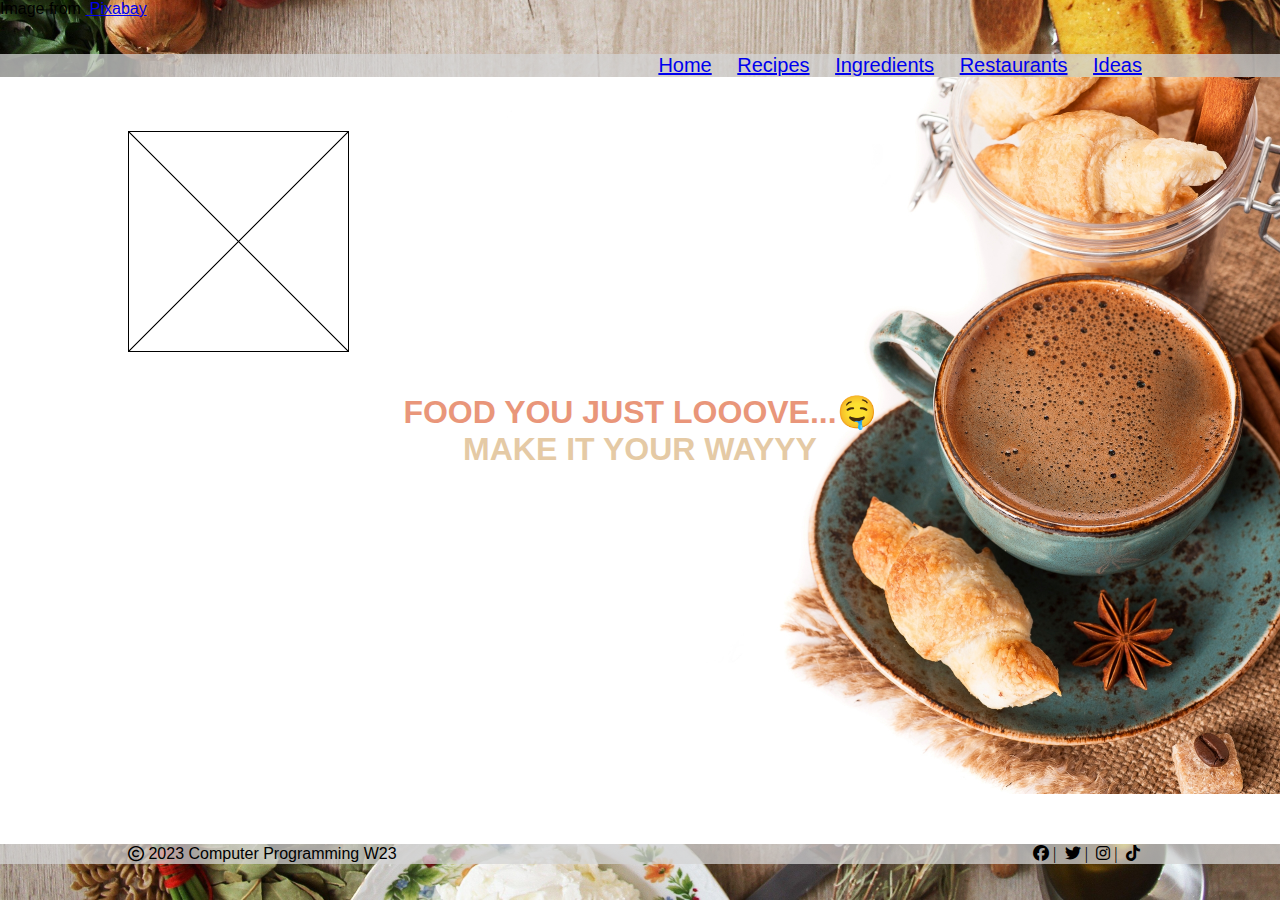
<file: index.html>
<!DOCTYPE html>
<html lang="en">
<head>
    <meta charset="UTF-8">
    <title>Cooking</title>
    <link rel="stylesheet" href="styles/common.css">
    <link rel="stylesheet" href="styles/index.css">
    <link rel="stylesheet" href="https://cdnjs.cloudflare.com/ajax/libs/font-awesome/6.3.0/css/all.min.css"/>
</head>
<body>
<div class="content">
    <table class="nav-background">
        <colgroup>
            <col style="width:10%;">
            <col style="width:80%;">
            <col style="width:10%;">
        </colgroup>
        <tr>
            <td colspan="3">
                Image from <a href="https://pixabay.com/photos/asparagus-steak-veal-steak-veal-2169305/">&nbsp;Pixabay</a><br/><br/><br/>
            </td>
        </tr>
        <tr class="nav-backdrop">
            <td>&nbsp;</td>
            <td class="nav-bar">
                <a href="index.html">Home</a>
                <a href="recipes.html">Recipes</a>
                <a href="ingredients.html">Ingredients</a>
                <a href="restaurants.html">Restaurants</a>
                <a href="ideas.html">Ideas</a>
            </td>
            <td>&nbsp;</td>
        </tr>
    </table>
    <br/>
    <br/>
    <br/>
    <div class="home-image1">
        <img src="images/image-220x220.png" height="222" width="222"/>
    </div>
    <br/>
    <br/>
    <h1 style="color: darksalmon;">FOOD YOU JUST LOOOVE...🤤</h1>
    <h1 style="color: rgb(229, 202, 165);">MAKE IT YOUR WAYYY</h1>
</div>
<table class="footer">
    <colgroup>
        <col style="width:10%;">
        <col style="width:40%;">
        <col style="width:40%;">
        <col style="width:10%;">
    </colgroup>
    <tr class="footer-backdrop">
        <td></td>
        <td><i class="fa-regular fa-copyright"></i> 2023 Computer Programming W23</td>
        <td class="footer-contacts">
            <i class="fa-brands fa-facebook">&nbsp;|&nbsp;</i>
            <i class="fa-brands fa-twitter">&nbsp;|&nbsp;</i>
            <i class="fa-brands fa-instagram">&nbsp;|&nbsp;</i>
            <i class="fa-brands fa-tiktok">&nbsp;&nbsp;&nbsp;</i>
        </td>
        <td></td>
    </tr>
    <tr><td colspan="4">&nbsp;</td></tr>
    <tr><td colspan="4">&nbsp;</td></tr>
</table>
</body>
</html>
</file>
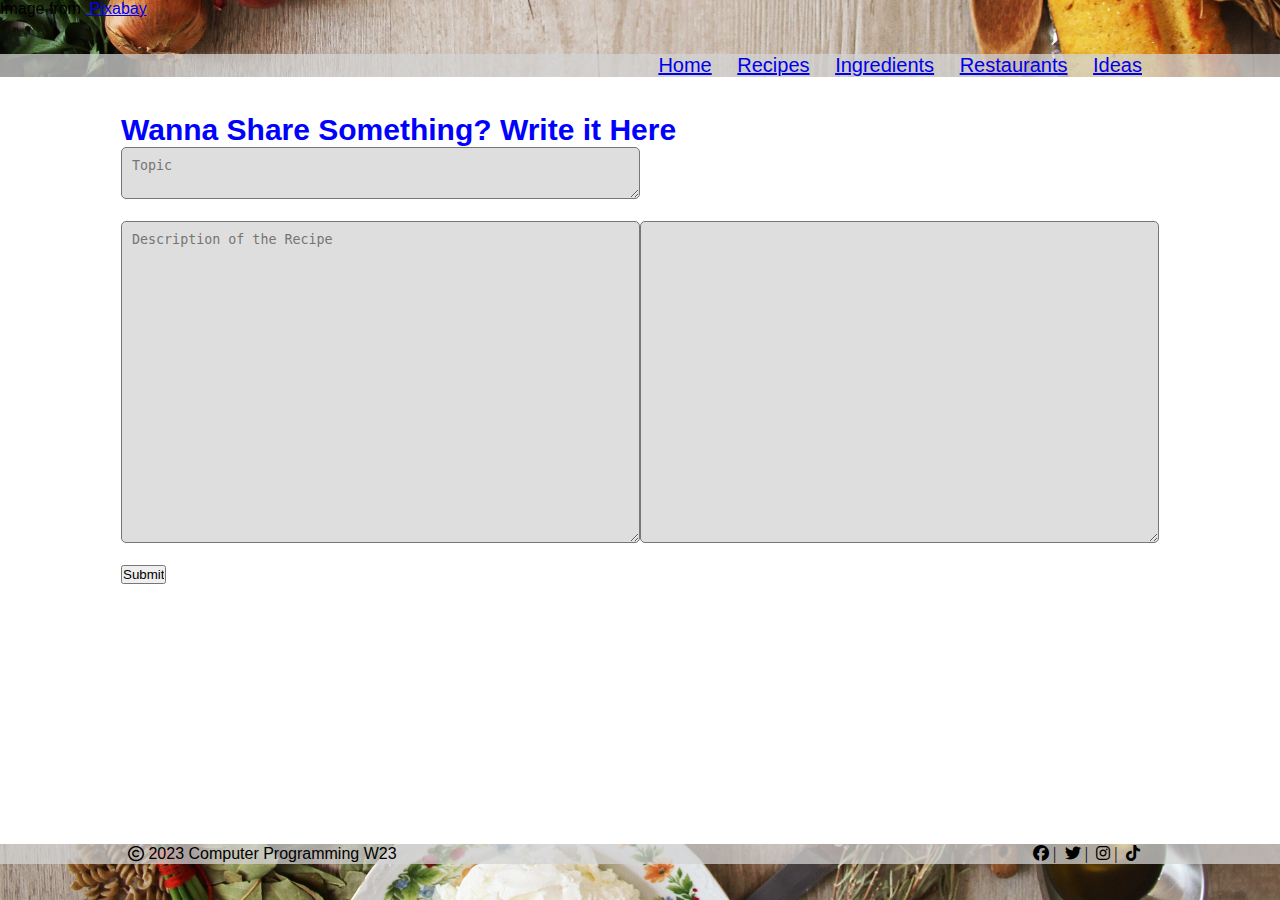
<file: ideas.html>
<!DOCTYPE html>
<html lang="en">
<head>
    <meta charset="UTF-8">
    <title>Ideas</title>
    <link rel="stylesheet" href="styles/common.css">
    <link rel="stylesheet" href="styles/ideas.css">
    <link rel="stylesheet" href="https://cdnjs.cloudflare.com/ajax/libs/font-awesome/6.3.0/css/all.min.css"/>
</head>
<body>
<div class="content">
    <table class="nav-background">
        <colgroup>
            <col style="width:10%;">
            <col style="width:80%;">
            <col style="width:10%;">
        </colgroup>
        <tr>
            <td colspan="3">
                Image from <a href="https://pixabay.com/photos/asparagus-steak-veal-steak-veal-2169305/">&nbsp;Pixabay</a><br/><br/><br/>
            </td>
        </tr>
        <tr class="nav-backdrop">
            <td>&nbsp;</td>
            <td class="nav-bar">
                <a href="index.html">Home</a>
                <a href="recipes.html">Recipes</a>
                <a href="ingredients.html">Ingredients</a>
                <a href="restaurants.html">Restaurants</a>
                <a href="ideas.html">Ideas</a>
            </td>
            <td>&nbsp;</td>
        </tr>
    </table>
    <table>
        <colgroup>
            <col style="width: 10%">
            <col style="width: 80%">
            <col style="width: 10%">
        </colgroup>
        <tr>&nbsp;</tr>
        <tr>
            <td>&nbsp;</td>
            <td class="bg-main-content">
                <table>
                    <form action="/action_page.php">
                        <tr>
                            <td colspan="3"><h2>Wanna Share Something? Write it Here</h2></td>
                        </tr>
                        <tr>
                            <td style="width: 50%">
                                <textarea name="message" rows="2" cols="60" placeholder="Topic"></textarea>
                                <br><br>
                            </td>
                        </tr>
                        <tr style="height:250px">
                            <td>
                                <textarea name="message" rows="20" cols="60"
                                          placeholder="Description of the Recipe"></textarea>
                                <br><br>
                            </td>
                            <td></td>
                            <td>
                            <textarea name="message" rows="20" cols="60" placeholder="Recently Shared">
                            </textarea>
                                <br><br>
                            </td>
                        </tr>

                        <tr>
                            <td>
                                <input type="submit">
                            </td>
                            <td></td>
                            <td></td>
                        </tr>

                        <tr>&nbsp;</tr>
                    </form>
                </table>
            </td>
            <td>&nbsp;</td>
        </tr>
    </table>
</div>
<table class="footer">
    <colgroup>
        <col style="width:10%;">
        <col style="width:40%;">
        <col style="width:40%;">
        <col style="width:10%;">
    </colgroup>
    <tr class="footer-backdrop">
        <td></td>
        <td><i class="fa-regular fa-copyright"></i> 2023 Computer Programming W23</td>
        <td class="footer-contacts">
            <i class="fa-brands fa-facebook">&nbsp;|&nbsp;</i>
            <i class="fa-brands fa-twitter">&nbsp;|&nbsp;</i>
            <i class="fa-brands fa-instagram">&nbsp;|&nbsp;</i>
            <i class="fa-brands fa-tiktok">&nbsp;&nbsp;&nbsp;</i>
        </td>
        <td></td>
    </tr>
    <tr><td colspan="4">&nbsp;</td></tr>
    <tr><td colspan="4">&nbsp;</td></tr>
</table>
</body>
</html>
</file>
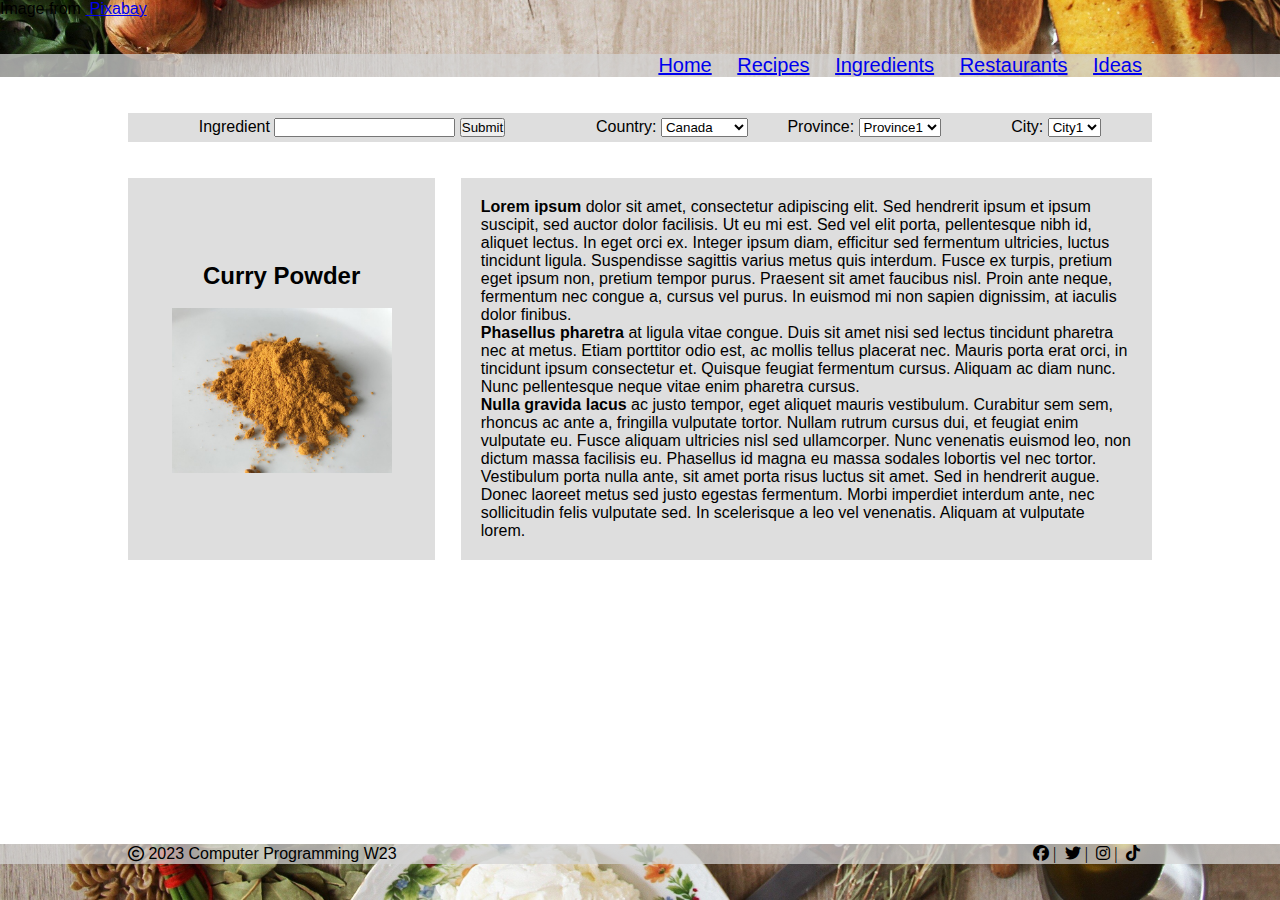
<file: ingredients.html>
<!DOCTYPE html>
<html lang="en">
<head>
    <meta charset="UTF-8">
    <title>Ingredients</title>
    <link rel="stylesheet" href="styles/common.css">
    <link rel="stylesheet" href="styles/ingredients.css">
    <link rel="stylesheet" href="https://cdnjs.cloudflare.com/ajax/libs/font-awesome/6.3.0/css/all.min.css"/>
</head>
<body>
<div class="content">
<table class="nav-background">
    <colgroup>
        <col style="width:10%;">
        <col style="width:80%;">
        <col style="width:10%;">
    </colgroup>
    <tr>
        <td colspan="3">
            Image from <a href="https://pixabay.com/photos/asparagus-steak-veal-steak-veal-2169305/">&nbsp;Pixabay</a><br/><br/><br/>
        </td>
    </tr>
    <tr class="nav-backdrop">
        <td>&nbsp;</td>
        <td class="nav-bar">
            <a href="index.html">Home</a>
            <a href="recipes.html">Recipes</a>
            <a href="ingredients.html">Ingredients</a>
            <a href="restaurants.html">Restaurants</a>
            <a href="ideas.html">Ideas</a>
        </td>
        <td>&nbsp;</td>
    </tr>
</table>
<br/>
<br/>
<table class="ing-content">
    <colgroup>
        <col style="width:10%;">
        <col style="width:35%;">
        <col style="width:15%;">
        <col style="width:15%;">
        <col style="width:15%;">
        <col style="width:10%;">
    </colgroup>
    <tr>
        <form>
            <td>&nbsp;</td>
            <td class="search">
                <label for="ingredient">Ingredient</label>
                <input type="text" id="ingredient" name="ingredient"/>
                <button type="submit">Submit</button>
            </td>
            <td class="search">
            <label for="country">Country:</label>
                <select id="country" name="country">
                    <option value="Canada">Canada</option>
                    <option value="India">India</option>
                    <option value="Philippines">Philippines</option>
                </select>
            </td>
            <td class="search">
            <label for="province">Province:</label>
                <select id="province" name="province">
                    <option value="province1">Province1</option>
                    <option value="province2">Province2</option>
                    <option value="province3">Province3</option>
                </select>
            </td>
            <td class="search">
            <label for="city">City:</label>
                <select id="city" name="city">
                    <option value="city1">City1</option>
                    <option value="city2">City2</option>
                    <option value="city3">City3</option>
                </select>
            </td>
            <td>&nbsp;</td>
        </form>
    </tr>
</table>
<br/>
<br/>
<table>
    <colgroup>
        <col style="width:10%;">
        <col style="width:24%;">
        <col style="width:2%;">
        <col style="width:54%;">
        <col style="width:10%;">
    </colgroup>
    <tr>
        <td>&nbsp;</td>
        <td class="bg-ingredients-img">
            <h2>Curry Powder</h2>
            <br/>
            <img src="images/curry_powder.jpg" width="220"/>
        </td>
        <td>&nbsp;</td>
        <td class="bg-ingredients-store">
            <p><b>Lorem ipsum</b> dolor sit amet, consectetur adipiscing elit. Sed hendrerit ipsum et ipsum suscipit,
                sed auctor dolor facilisis. Ut eu mi est. Sed vel elit porta, pellentesque nibh id, aliquet lectus. In
                eget orci ex. Integer ipsum diam, efficitur sed fermentum ultricies, luctus tincidunt ligula.
                Suspendisse sagittis varius metus quis interdum. Fusce ex turpis, pretium eget ipsum non, pretium tempor
                purus. Praesent sit amet faucibus nisl. Proin ante neque, fermentum nec congue a, cursus vel purus. In
                euismod mi non sapien dignissim, at iaculis dolor finibus.</p>
            <p><b>Phasellus pharetra</b> at ligula vitae congue. Duis sit amet nisi sed lectus tincidunt pharetra nec at
                metus. Etiam porttitor odio est, ac mollis tellus placerat nec. Mauris porta erat orci, in tincidunt
                ipsum consectetur et. Quisque feugiat fermentum cursus. Aliquam ac diam nunc. Nunc pellentesque neque
                vitae enim pharetra cursus.</p>
            <p><b>Nulla gravida lacus</b> ac justo tempor, eget aliquet mauris vestibulum. Curabitur sem sem, rhoncus ac
                ante a, fringilla vulputate tortor. Nullam rutrum cursus dui, et feugiat enim vulputate eu. Fusce
                aliquam ultricies nisl sed ullamcorper. Nunc venenatis euismod leo, non dictum massa facilisis eu.
                Phasellus id magna eu massa sodales lobortis vel nec tortor. Vestibulum porta nulla ante, sit amet porta
                risus luctus sit amet. Sed in hendrerit augue. Donec laoreet metus sed justo egestas fermentum. Morbi
                imperdiet interdum ante, nec sollicitudin felis vulputate sed. In scelerisque a leo vel venenatis.
                Aliquam at vulputate lorem.</p>
        </td>
        <td>&nbsp;</td>
    </tr>
</table>
</div>
<table class="footer">
    <colgroup>
        <col style="width:10%;">
        <col style="width:40%;">
        <col style="width:40%;">
        <col style="width:10%;">
    </colgroup>
    <tr class="footer-backdrop">
        <td></td>
        <td><i class="fa-regular fa-copyright"></i> 2023 Computer Programming W23</td>
        <td class="footer-contacts">
            <i class="fa-brands fa-facebook">&nbsp;|&nbsp;</i>
            <i class="fa-brands fa-twitter">&nbsp;|&nbsp;</i>
            <i class="fa-brands fa-instagram">&nbsp;|&nbsp;</i>
            <i class="fa-brands fa-tiktok">&nbsp;&nbsp;&nbsp;</i>
        </td>
        <td></td>
    </tr>
    <tr><td colspan="4">&nbsp;</td></tr>
    <tr><td colspan="4">&nbsp;</td></tr>
</table>
</body>
</html>
</file>
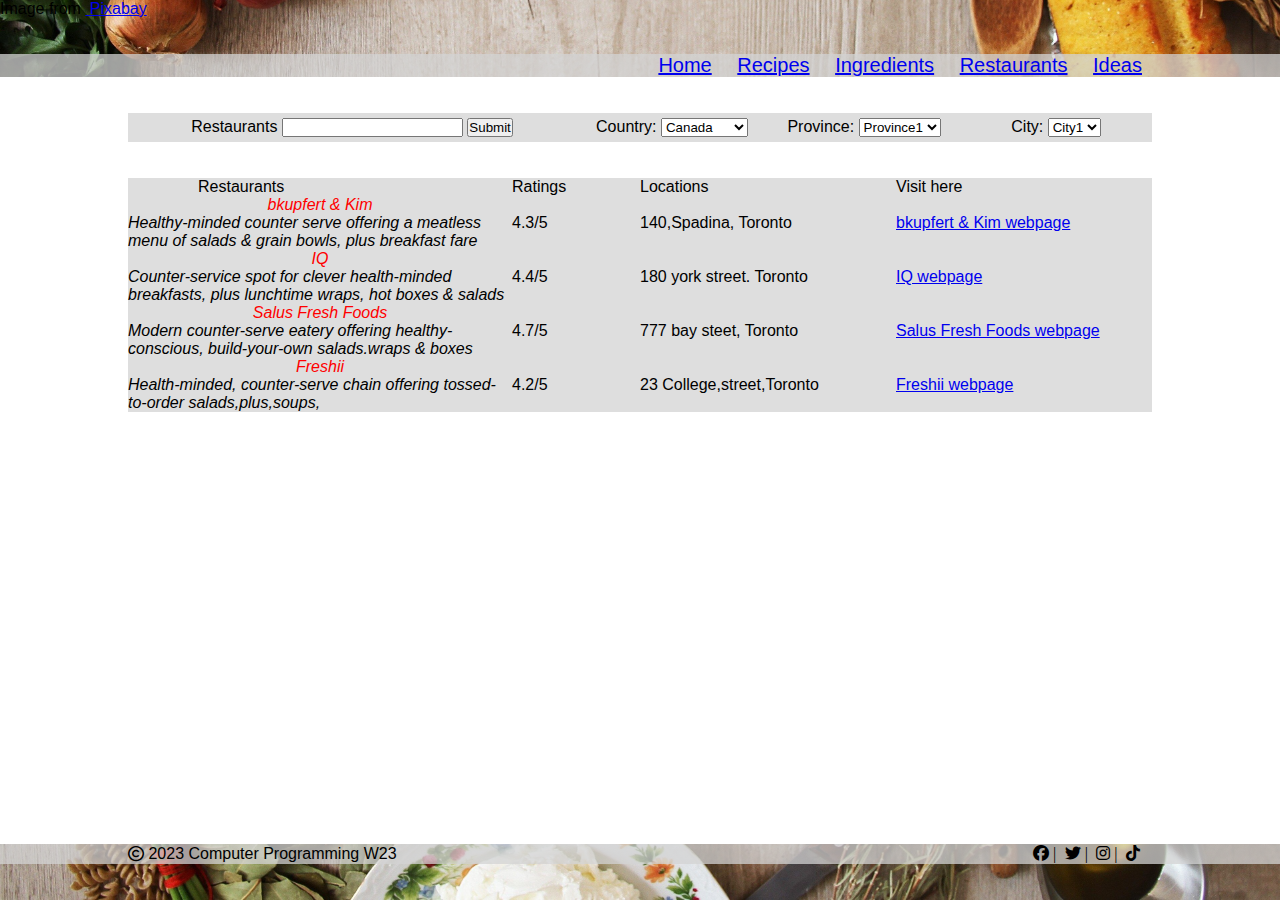
<file: restaurants.html>
<!DOCTYPE html>
<html lang="en">
<head>
    <meta charset="UTF-8">
    <title>Restaurants</title>
    <link rel="stylesheet" href="styles/common.css">
    <link rel="stylesheet" href="styles/restaurants.css">
    <link rel="stylesheet" href="https://cdnjs.cloudflare.com/ajax/libs/font-awesome/6.3.0/css/all.min.css"/>
</head>
<body>
<div class="content">
    <table class="nav-background">
        <colgroup>
            <col style="width:10%;">
            <col style="width:80%;">
            <col style="width:10%;">
        </colgroup>
        <tr>
            <td colspan="3">
                Image from <a href="https://pixabay.com/photos/asparagus-steak-veal-steak-veal-2169305/">&nbsp;Pixabay</a><br/><br/><br/>
            </td>
        </tr>
        <tr class="nav-backdrop">
            <td>&nbsp;</td>
            <td class="nav-bar">
                <a href="index.html">Home</a>
                <a href="recipes.html">Recipes</a>
                <a href="ingredients.html">Ingredients</a>
                <a href="restaurants.html">Restaurants</a>
                <a href="ideas.html">Ideas</a>
            </td>
            <td>&nbsp;</td>
        </tr>
    </table>
    <br/>
    <br/>
    <table>
        <colgroup>
            <col style="width:10%;">
            <col style="width:35%;">
            <col style="width:15%;">
            <col style="width:15%;">
            <col style="width:15%;">
            <col style="width:10%;">
        </colgroup>
        <tr>
            <form>
                <td>&nbsp;</td>
                <td class="search">
                    <label for="Restaurants">Restaurants</label>
                    <input type="text" id="Restaurants" name="Restaurants"/>
                    <button type="submit">Submit</button>
                </td>
                <td class="search">
                    <label for="country">Country:</label>
                    <select id="country" name="country">
                        <option value="Canada">Canada</option>
                        <option value="India">India</option>
                        <option value="Philippines">Philippines</option>
                    </select>
                </td>
                <td class="search">
                    <label for="state">Province:</label>
                    <select id="state" name="state">
                        <option value="province1">Province1</option>
                        <option value="province2">Province2</option>
                        <option value="province3">Province3</option>
                    </select>
                </td>
                <td class="search">
                    <label for="city">City:</label>
                    <select id="city" name="city">
                        <option value="city1">City1</option>
                        <option value="city2">City2</option>
                        <option value="city3">City3</option>
                    </select>
                </td>
                <td>&nbsp;</td>
            </form>
        </tr>
    </table>
    <br/>
    <br/>
    <table>
        <colgroup>
            <col style="width:10%;">
            <col style="width:30%; background-color: rgba(211, 211, 211, 0.75);">
            <col style="width:10%; background-color: rgba(211, 211, 211, 0.75);">
            <col style="width:20%; background-color: rgba(211, 211, 211, 0.75);">
            <col style="width:20%; background-color: rgba(211, 211, 211, 0.75);">
            <col style="width:10%;">
        </colgroup>
        <tr style="margin: 10px;">
            <td>&nbsp;</td>
            <td style="padding-left: 70px;">Restaurants</td>
            <td>Ratings</td>
            <td>Locations</td>
            <td>Visit here</td>
        </tr>
        <tr>
            <td>&nbsp;</td>
            <td>
                <div class="resto-name">bkupfert & Kim</div>
                <p class="resto-desc">Healthy-minded counter serve offering a meatless menu of salads & grain bowls,
                    plus
                    breakfast fare</p>
            </td>
            <td> 4.3/5
            </td>
            <td>140,Spadina, Toronto
            </td>
            <td><a href="https://g.page/kupfertandkim?share">bkupfert & Kim webpage</a>
            </td>
        </tr>
        <tr>
            <td>&nbsp;</td>
            <td>
                <div class="resto-name">IQ</div>
                <p class="resto-desc">Counter-service spot for clever health-minded breakfasts, plus lunchtime wraps,
                    hot boxes &
                    salads</p>
            </td>
            <td>4.4/5</td>
            <td>180 york street. Toronto</td>
            <td><a href=" https://g.page/ig-york?share ">IQ webpage</a></td>
        </tr>
        <tr>
            <td>&nbsp;</td>
            <td>
                <div class="resto-name">Salus Fresh Foods</div>
                <p class="resto-desc"> Modern counter-serve eatery offering healthy-conscious, build-your-own
                    salads.wraps &
                    boxes</p>
            </td>
            <td>4.7/5</td>
            <td>777 bay steet, Toronto</td>
            <td><a href="https://salusfreshfoods.com/">Salus Fresh Foods webpage</a></td>
        </tr>
        <tr>
            <td>&nbsp;</td>
            <td>
                <div class="resto-name">Freshii</div>
                <p class="resto-desc"> Health-minded, counter-serve chain offering tossed-to-order
                    salads,plus,soups,</p></td>
            <td>4.2/5</td>
            <td>23 College,street,Toronto</td>
            <td><a href="https://g.page/freshii-collegepark?share ">Freshii webpage</a></td>
        </tr>
    </table>
</div>
<table class="footer">
    <colgroup>
        <col style="width:10%;">
        <col style="width:40%;">
        <col style="width:40%;">
        <col style="width:10%;">
    </colgroup>
    <tr class="footer-backdrop">
        <td></td>
        <td><i class="fa-regular fa-copyright"></i> 2023 Computer Programming W23</td>
        <td class="footer-contacts">
            <i class="fa-brands fa-facebook">&nbsp;|&nbsp;</i>
            <i class="fa-brands fa-twitter">&nbsp;|&nbsp;</i>
            <i class="fa-brands fa-instagram">&nbsp;|&nbsp;</i>
            <i class="fa-brands fa-tiktok">&nbsp;&nbsp;&nbsp;</i>
        </td>
        <td></td>
    </tr>
    <tr><td colspan="4">&nbsp;</td></tr>
    <tr><td colspan="4">&nbsp;</td></tr>
</table>
</body>
</html>
</file>
<file: styles/common.css>
body {
    /*overflow: scroll;*/
    font-family: Arial, sans-serif;
    display: flex;
    min-height: 100vh;
    flex-direction: column;
}

.content {
    flex: 1;
}

table {
    width: 100%;
    border-spacing: unset;
}

* {
    margin: 0;
    padding: 0;
}

.nav-background {
    background-image: url('../images/background.jpg');
    background-size: 100%;
    background-repeat: no-repeat;
    background-position: center;
}

.nav-backdrop {
    background-color: rgba(211, 211, 211, 0.75);
}

.nav-bar {
    text-align: right;
    font-size: 20px;
}

.nav-bar > a {
    padding: 10px;
}

.footer {
    margin-top: 50px;
    background-image: url('../images/background.jpg');
    background-size: 100%;
    background-repeat: no-repeat;
    background-position: bottom;
}

.footer-contacts {
    text-align: right;
}

.footer-backdrop {
    background-color: rgba(211, 211, 211, 0.75);
    height: 20px;
}
</file>
<file: styles/index.css>
h1 {
    text-align: center;
}

h2 {
    text-align: center;
}

.search {
    text-align: center;
    background-color: rgba(211, 211, 211, 0.75);
    padding: 5px;
    border-radius: 30px
}

.special {
    text-align: center;
}

.resto-desc {
    font-size: 10px;
    text-align: left;
    padding-left: 120px;
    font-style: initial;
}

.home-image1 {
    margin-left: 10%;
}

.content {
    background-image: url('../images/index-bg.png');
    background-size: cover;
}
</file>
<file: styles/ideas.css>
h2 {
    color: blue;
    font-size: 30px;
}

textarea {
    background-color: rgba(211, 211, 211, 0.75);
    border-radius: 5px;
    padding: 10px;
}
</file>
<file: styles/ingredients.css>
.ing-content {
    border-radius: 5px;
}

.bg-ingredients-img {
    text-align: center;
    vertical-align: center;
    background-color: rgba(211, 211, 211, 0.75);
}

.bg-ingredients-store {
    background-color: rgba(211, 211, 211, 0.75);
    padding: 20px;
}

.search {
    text-align: center;
    background-color: rgba(211, 211, 211, 0.75);
    padding: 5px;
}

/* grid for table layout
table, th, td {
    border: 1px solid black;
}
*/
</file>
<file: styles/restaurants.css>
.search {
    text-align: center;
    background-color: rgba(211, 211, 211, 0.75);
    padding: 5px;
}

.resto-desc {
    font-style: italic;
    align-content: center;

}

.resto-name {
    color: red;
    font-style: italic;
    text-align: center;
    width: 100%;
}

tcontainer1 {
    display: flex;
    flex-wrap: wrap;

}

tcontainer2 {
    display: flex;
    justify-content: space-around;
}
</file>
